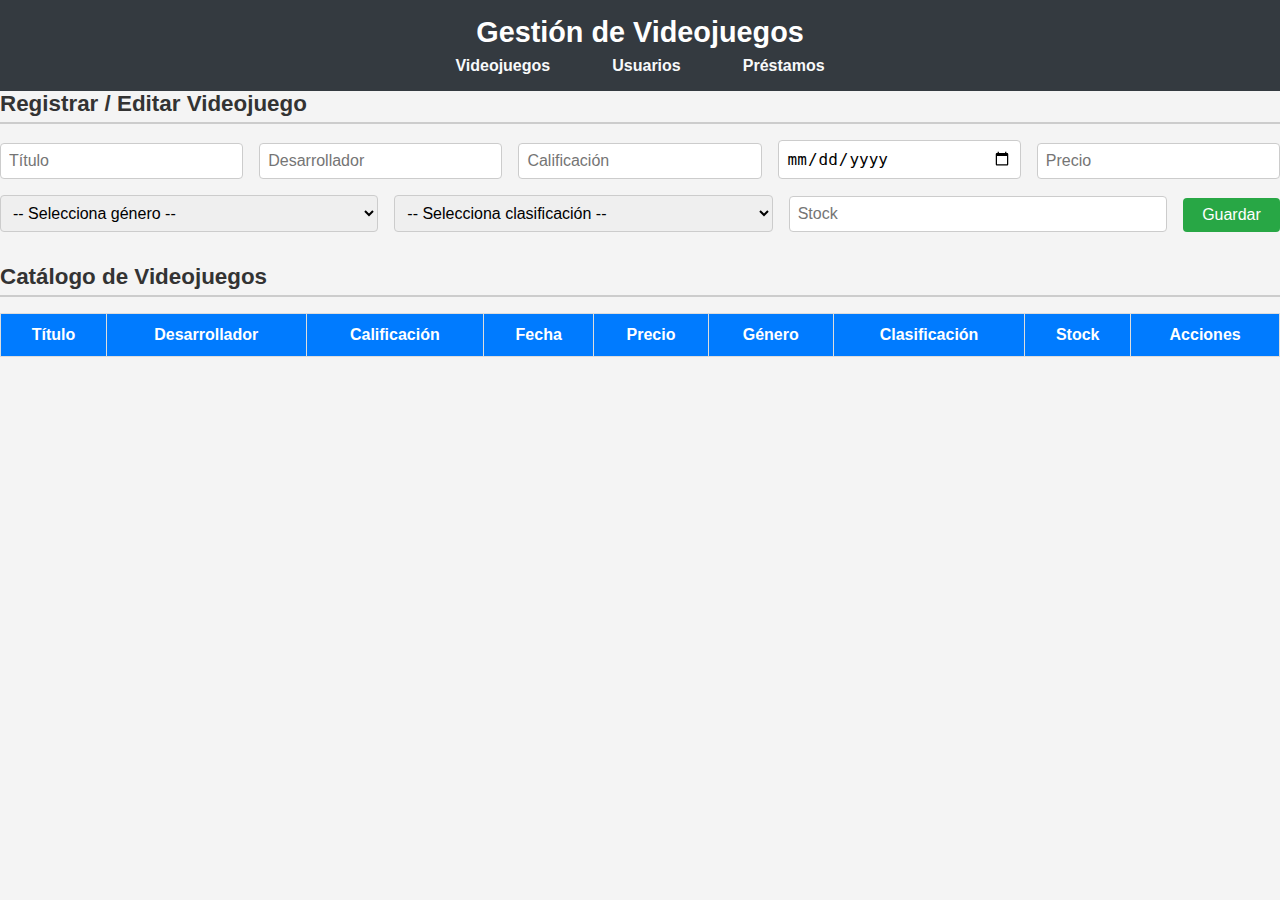
<file: frontend/index.html>
<!DOCTYPE html>
<html lang="es">
<head>
  <meta charset="UTF-8" />
  <meta name="viewport" content="width=device-width, initial-scale=1.0"/>
  <title>Gestión de Videojuegos</title>
  <link rel="stylesheet" href="css/styles.css" />
</head>
<body>
  <header>
    <h1>Gestión de Videojuegos</h1>
    <nav>
      <a href="index.html">Videojuegos</a>
      <a href="usuarios.html">Usuarios</a>
      <a href="prestamos.html">Préstamos</a>
    </nav>
  </header>

  <main>
    <section>
      <h2>Registrar / Editar Videojuego</h2>
      <form id="formJuego">
        <input type="text" placeholder="Título" required id="titulo" />
        <input type="text" placeholder="Desarrollador" required id="desarrollador" />
        <input type="number" step="0.1" placeholder="Calificación" required id="calificacion" />
        <input type="date" required id="fechaSalida" />
        <input type="number" step="0.01" placeholder="Precio" required id="precio" />
        
        <select id="generoId" required>
          <option value="">-- Selecciona género --</option>
        </select>

        <select id="clasificacionId" required>
          <option value="">-- Selecciona clasificación --</option>
        </select>

        <input type="number" placeholder="Stock" required id="stock" />
        <button type="submit" id="btnGuardar">Guardar</button>
        <button type="button" id="btnCancelar" hidden>Cancelar</button>
      </form>
    </section>

    <section>
      <h2>Catálogo de Videojuegos</h2>
      <table>
        <thead>
          <tr>
            <th>Título</th><th>Desarrollador</th><th>Calificación</th>
            <th>Fecha</th><th>Precio</th><th>Género</th>
            <th>Clasificación</th><th>Stock</th><th>Acciones</th>
          </tr>
        </thead>
        <tbody id="tablaJuegos"></tbody>
      </table>
    </section>
  </main>

  <script type="module" src="./js/app.js"></script>
</body>
</html>
</file>
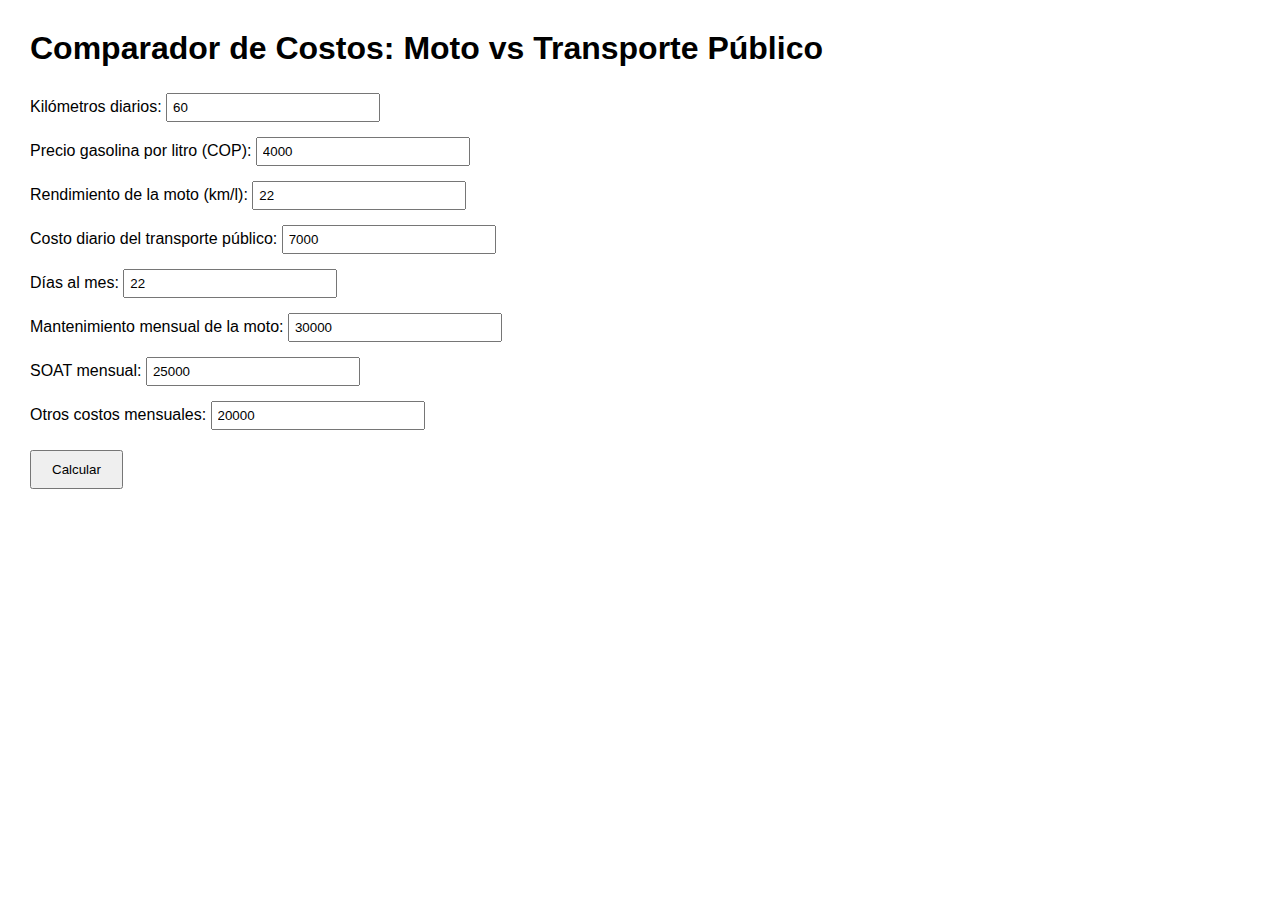
<file: frontend/jiji.html>
<!DOCTYPE html>
<html lang="es">
<head>
  <meta charset="UTF-8" />
  <meta name="viewport" content="width=device-width, initial-scale=1.0"/>
  <title>Comparador de Transporte</title>
  <style>
    body { font-family: sans-serif; margin: 30px; }
    label { display: block; margin-top: 10px; }
    input { margin-top: 5px; padding: 5px; width: 200px; }
    button { margin-top: 20px; padding: 10px 20px; }
    .resultado { margin-top: 30px; font-weight: bold; }
  </style>
</head>
<body>

<h1>Comparador de Costos: Moto vs Transporte Público</h1>

<label>
  Kilómetros diarios:
  <input type="number" id="kmDiarios" value="60" />
</label>

<label>
  Precio gasolina por litro (COP):
  <input type="number" id="precioGasolina" value="4000" />
</label>

<label>
  Rendimiento de la moto (km/l):
  <input type="number" id="rendimientoMoto" value="22" />
</label>

<label>
  Costo diario del transporte público:
  <input type="number" id="costoTP" value="7000" />
</label>

<label>
  Días al mes:
  <input type="number" id="diasMes" value="22" />
</label>

<label>
  Mantenimiento mensual de la moto:
  <input type="number" id="mantenimiento" value="30000" />
</label>

<label>
  SOAT mensual:
  <input type="number" id="soat" value="25000" />
</label>

<label>
  Otros costos mensuales:
  <input type="number" id="otros" value="20000" />
</label>

<button onclick="comparar()">Calcular</button>

<div class="resultado" id="resultado"></div>

<script>
function comparar() {
  const kmDiarios = parseFloat(document.getElementById('kmDiarios').value);
  const precioGasolina = parseFloat(document.getElementById('precioGasolina').value);
  const rendimientoMoto = parseFloat(document.getElementById('rendimientoMoto').value);
  const costoTP = parseFloat(document.getElementById('costoTP').value);
  const diasMes = parseFloat(document.getElementById('diasMes').value);
  const mantenimiento = parseFloat(document.getElementById('mantenimiento').value);
  const soat = parseFloat(document.getElementById('soat').value);
  const otros = parseFloat(document.getElementById('otros').value);

  const kmMes = kmDiarios * diasMes;
  const litrosMes = kmMes / rendimientoMoto;
  const costoGasolina = litrosMes * precioGasolina;
  const costoTotalMoto = costoGasolina + mantenimiento + soat + otros;

  const costoTotalTP = costoTP * diasMes;
  const ahorro = costoTotalTP - costoTotalMoto;

  let mensaje = `
    🏍️ Costo mensual usando moto: ${Math.round(costoTotalMoto)} COP<br/>
    🚌 Costo mensual usando transporte público: ${Math.round(costoTotalTP)} COP<br/>
  `;

  if (ahorro > 0) {
    mensaje += `<br/>✅ Ahorras ${Math.round(ahorro)} COP usando la moto.`;
  } else if (ahorro < 0) {
    mensaje += `<br/>✅ Ahorras ${Math.round(-ahorro)} COP usando transporte público.`;
  } else {
    mensaje += `<br/>⚖️ Ambas opciones cuestan lo mismo.`;
  }

  document.getElementById('resultado').innerHTML = mensaje;
}
</script>

</body>
</html>
</file>
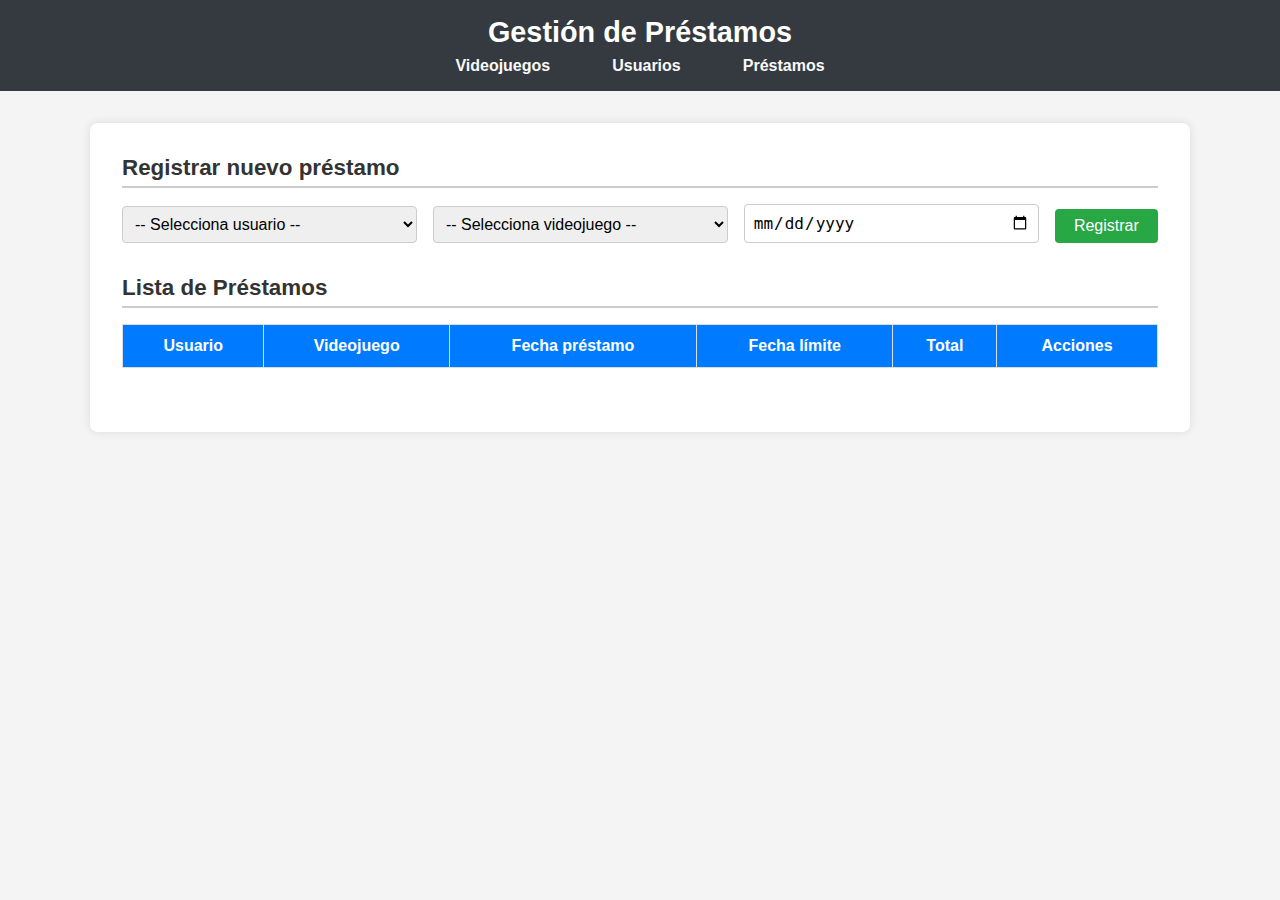
<file: frontend/prestamos.html>
<!DOCTYPE html>
<html lang="es">
<head>
  <meta charset="UTF-8" />
  <meta name="viewport" content="width=device-width, initial-scale=1.0"/>
  <title>Gestión de Préstamos</title>
  <link rel="stylesheet" href="css/styles.css" />
</head>
<body>
  <header>
    <h1>Gestión de Préstamos</h1>
    <nav>
      <a href="index.html">Videojuegos</a>
      <a href="usuarios.html">Usuarios</a>
      <a href="prestamos.html">Préstamos</a>
    </nav>
  </header>

  <main class="container">
    <section>
      <h2>Registrar nuevo préstamo</h2>
      <form id="formPrestamo">
        <select id="usuarioId" required>
          <option value="">-- Selecciona usuario --</option>
        </select>

        <select id="juegoId" required>
          <option value="">-- Selecciona videojuego --</option>
        </select>

        <input type="date" id="fechaLimite" required />

        <button type="submit" id="btnGuardar">Registrar</button>
        <button type="button" id="btnCancelar" hidden>Cancelar</button>
      </form>
    </section>

    <section>
      <h2>Lista de Préstamos</h2>
      <table>
        <thead>
          <tr>
            <th>Usuario</th>
            <th>Videojuego</th>
            <th>Fecha préstamo</th>
            <th>Fecha límite</th>
            <th>Total</th>
            <th>Acciones</th>
          </tr>
        </thead>
        <tbody id="tablaPrestamos"></tbody>
      </table>
    </section>
  </main>

  <script type="module" src="./js/prestamos.js"></script>
</body>
</html>
</file>
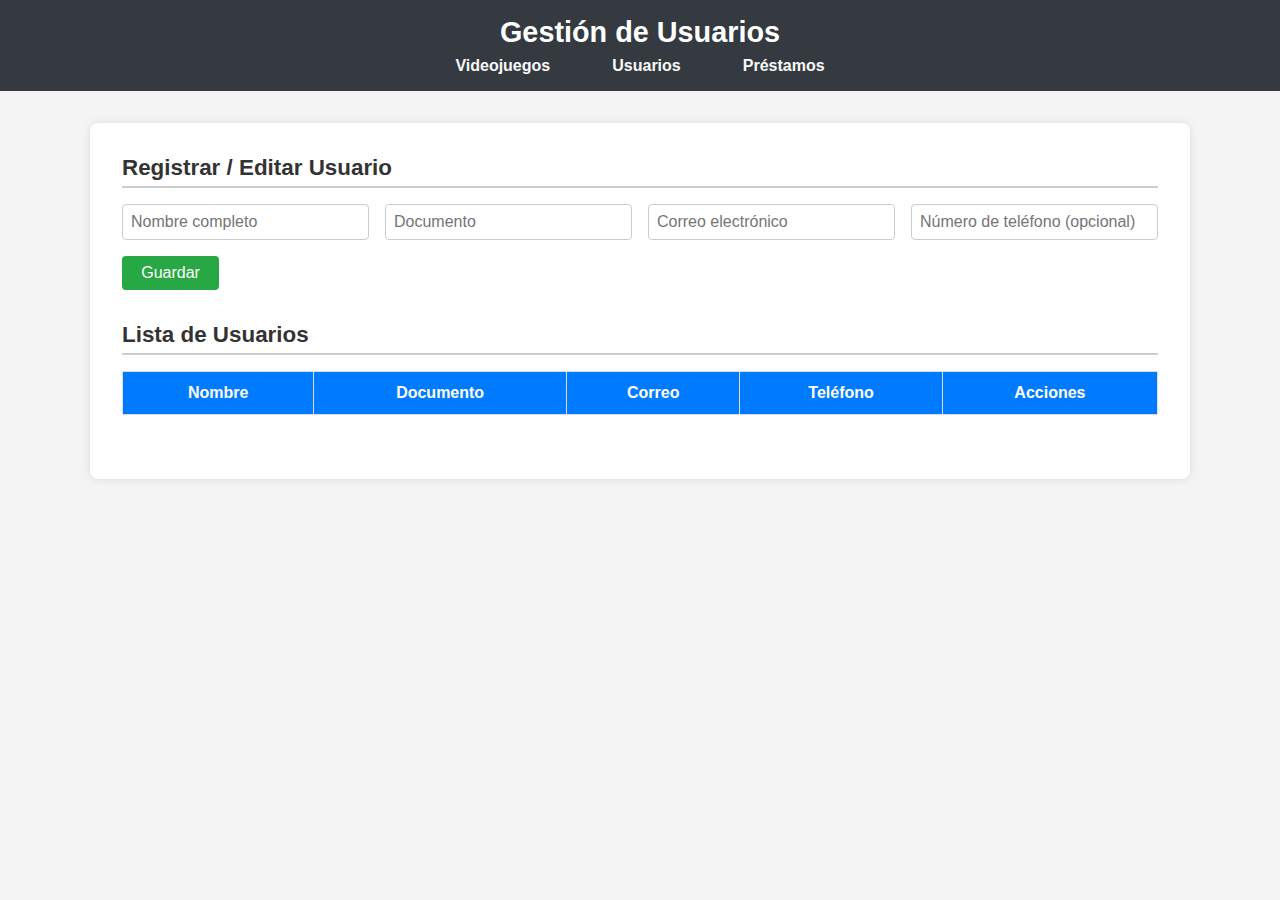
<file: frontend/usuarios.html>
<!DOCTYPE html>
<html lang="es">
<head>
  <meta charset="UTF-8" />
  <meta name="viewport" content="width=device-width, initial-scale=1.0"/>
  <title>Gestión de Usuarios</title>
  <link rel="stylesheet" href="css/styles.css" />
</head>
<body>
  <header>
    <h1>Gestión de Usuarios</h1>
    <nav>
      <a href="index.html">Videojuegos</a>
      <a href="usuarios.html">Usuarios</a>
      <a href="prestamos.html">Préstamos</a>
    </nav>
  </header>

  <main class="container">
    <section>
      <h2>Registrar / Editar Usuario</h2>
      <form id="formUsuario">
        <input type="text" id="nombre" placeholder="Nombre completo" required />
        <input type="text" id="documento" placeholder="Documento" required />
        <input type="email" id="correo" placeholder="Correo electrónico" required />
        <input type="tel" id="telefono" placeholder="Número de teléfono (opcional)" />
        <button type="submit" id="btnGuardar">Guardar</button>
        <button type="button" id="btnCancelar" hidden>Cancelar</button>
      </form>
    </section>

    <section>
      <h2>Lista de Usuarios</h2>
      <table>
        <thead>
          <tr>
            <th>Nombre</th><th>Documento</th><th>Correo</th><th>Teléfono</th><th>Acciones</th>
          </tr>
        </thead>
        <tbody id="tablaUsuarios"></tbody>
      </table>
    </section>
  </main>

  <script type="module" src="./js/usuarios.js"></script>
</body>
</html>
</file>
<file: frontend/css/styles.css>
/* === Reset básico === */
* {
  box-sizing: border-box;
  margin: 0;
  padding: 0;
}

/* === General === */
body {
  font-family: Arial, sans-serif;
  background-color: #f4f4f4;
  color: #333;
}

.container {
  width: 90%;
  max-width: 1100px;
  margin: 2rem auto;
  background: #fff;
  padding: 2rem;
  border-radius: 8px;
  box-shadow: 0 0 10px rgba(0,0,0,0.1);
}

/* === Encabezado y Navegación === */
header {
  background-color: #343a40;
  color: white;
  padding: 1rem 0;
  text-align: center;
}

header h1 {
  margin-bottom: 0.5rem;
  font-size: 1.8rem;
}

nav {
  margin-top: 0.5rem;
}

nav a {
  color: #f8f9fa;
  text-decoration: none;
  margin: 0 1rem;
  font-weight: bold;
  padding: 0.4rem 0.8rem;
  border-radius: 4px;
  transition: background-color 0.2s ease;
}

nav a:hover {
  background-color: #495057;
}

/* === Formulario (inputs equilibrados) === */
form {
  display: flex;
  flex-wrap: wrap;
  gap: 1rem;
  margin-bottom: 2rem;
  align-items: flex-end;
}

form input,
form select {
  flex: 1 1 220px;
  padding: 0.5rem;
  font-size: 1rem;
  border-radius: 4px;
  border: 1px solid #ccc;
}

form button {
  flex: 0 0 auto;
  padding: 0.5rem 1.2rem;
  font-size: 1rem;
  border-radius: 4px;
  border: none;
  background-color: #28a745;
  color: white;
  cursor: pointer;
  transition: background-color 0.2s ease;
}

form button:hover {
  background-color: #218838;
}

form button#cancelar,
form button#btnCancelar {
  background-color: #dc3545;
}

form button#cancelar:hover,
form button#btnCancelar:hover {
  background-color: #c82333;
}

/* === Tablas === */
table {
  width: 100%;
  border-collapse: collapse;
  margin-top: 1rem;
}

table th,
table td {
  border: 1px solid #ddd;
  padding: 0.75rem;
  text-align: center;
}

table th {
  background-color: #007bff;
  color: white;
}

table tr:nth-child(even) {
  background-color: #f9f9f9;
}

/* === Botones de acciones en tabla === */
table button {
  padding: 0.4rem 0.6rem;
  font-size: 0.9rem;
  border: none;
  border-radius: 4px;
  cursor: pointer;
  margin: 0 2px;
}

/* Botón Editar */
table button.editar {
  background-color: #ffc107;
  color: #212529;
}

table button.editar:hover {
  background-color: #e0a800;
}

/* Botón Eliminar */
table button.eliminar {
  background-color: #dc3545;
  color: white;
}

table button.eliminar:hover {
  background-color: #c82333;
}

/* Botón deshabilitado */
table button:disabled {
  background-color: #adb5bd;
  cursor: not-allowed;
  opacity: 0.6;
}

/* === Secciones === */
main section {
  margin-bottom: 2rem;
}

h2 {
  margin-bottom: 1rem;
  color: #333;
  font-size: 1.4rem;
  border-bottom: 2px solid #ccc;
  padding-bottom: 0.3rem;
}
</file>
